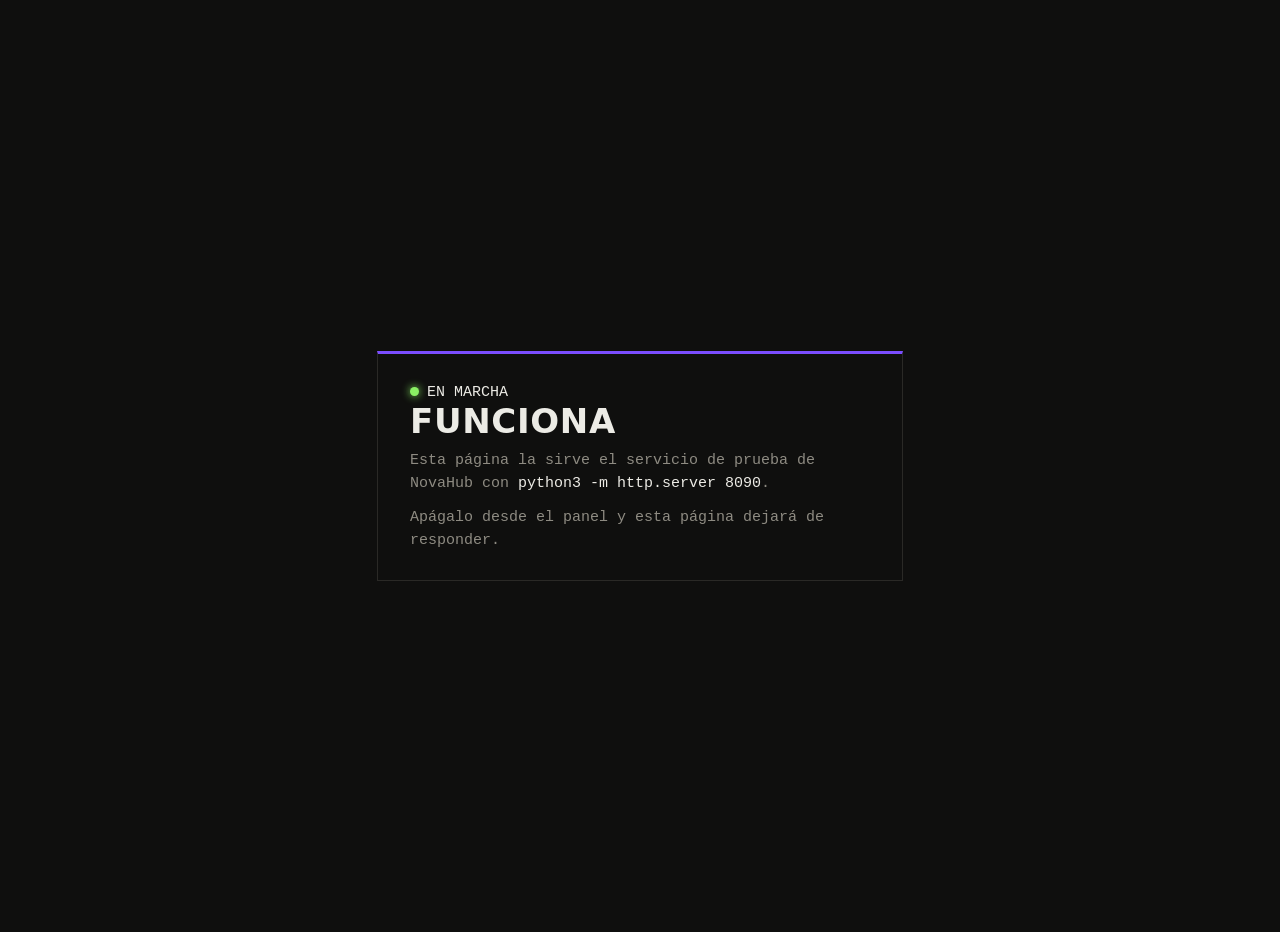
<file: demo/index.html>
<!doctype html>
<html lang="es">
<head>
  <meta charset="utf-8">
  <meta name="viewport" content="width=device-width, initial-scale=1">
  <title>Funciona · NovaHub</title>
  <style>
    :root { color-scheme: dark; }
    body { margin: 0; min-height: 100vh; display: grid; place-items: center; padding: 16px;
           background: #0f0f0e; color: #ecebe5; font: 15px/1.5 ui-monospace, Menlo, Consolas, monospace; }
    .box { border: 1px solid #2a2926; border-top: 3px solid #7b4dff; padding: 28px 32px; max-width: 460px; }
    h1 { margin: 0 0 8px; font: 800 34px/1 "Arial Narrow", system-ui, sans-serif; text-transform: uppercase; letter-spacing: .02em; }
    .led { display: inline-block; width: 9px; height: 9px; border-radius: 50%; background: #8af064; box-shadow: 0 0 8px #8af064; margin-right: 8px; }
    p { color: #8e8b82; margin: 12px 0 0; }
    code { color: #ecebe5; }
  </style>
</head>
<body>
  <div class="box">
    <div><span class="led"></span>EN MARCHA</div>
    <h1>Funciona</h1>
    <p>Esta página la sirve el servicio de prueba de NovaHub con <code>python3 -m http.server 8090</code>.</p>
    <p>Apágalo desde el panel y esta página dejará de responder.</p>
  </div>
</body>
</html>
</file>
